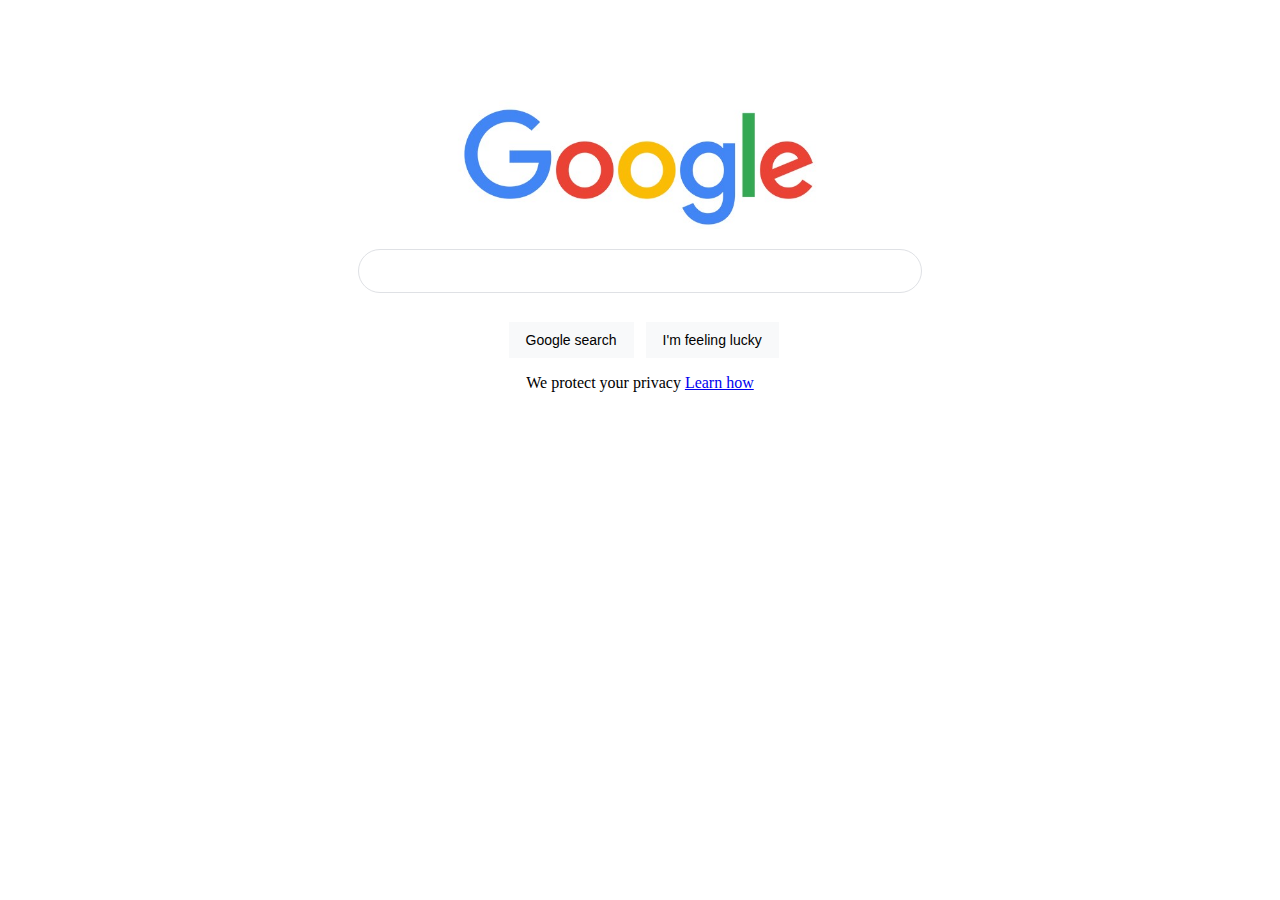
<file: index.html>
<!DOCTYPE html>
<html lang="en">
<head>
    <meta charset="UTF-8">
    <meta http-equiv="X-UA-Compatible" content="IE=edge">
    <meta name="viewport" content="width=device-width, initial-scale=1.0">
    <title>Google</title>
    <link rel="stylesheet" href="styles.css">
</head>

<body>
    
    <img src="google-logo.jpg" alt="">
    <input type="text">
    <button>Google search</button>
    <button>I'm feeling lucky</button>
    <br>
    <p>We protect your privacy <a href="blog.html" target="_blank">Learn how</a></p> 

</body>
</html>
</file>
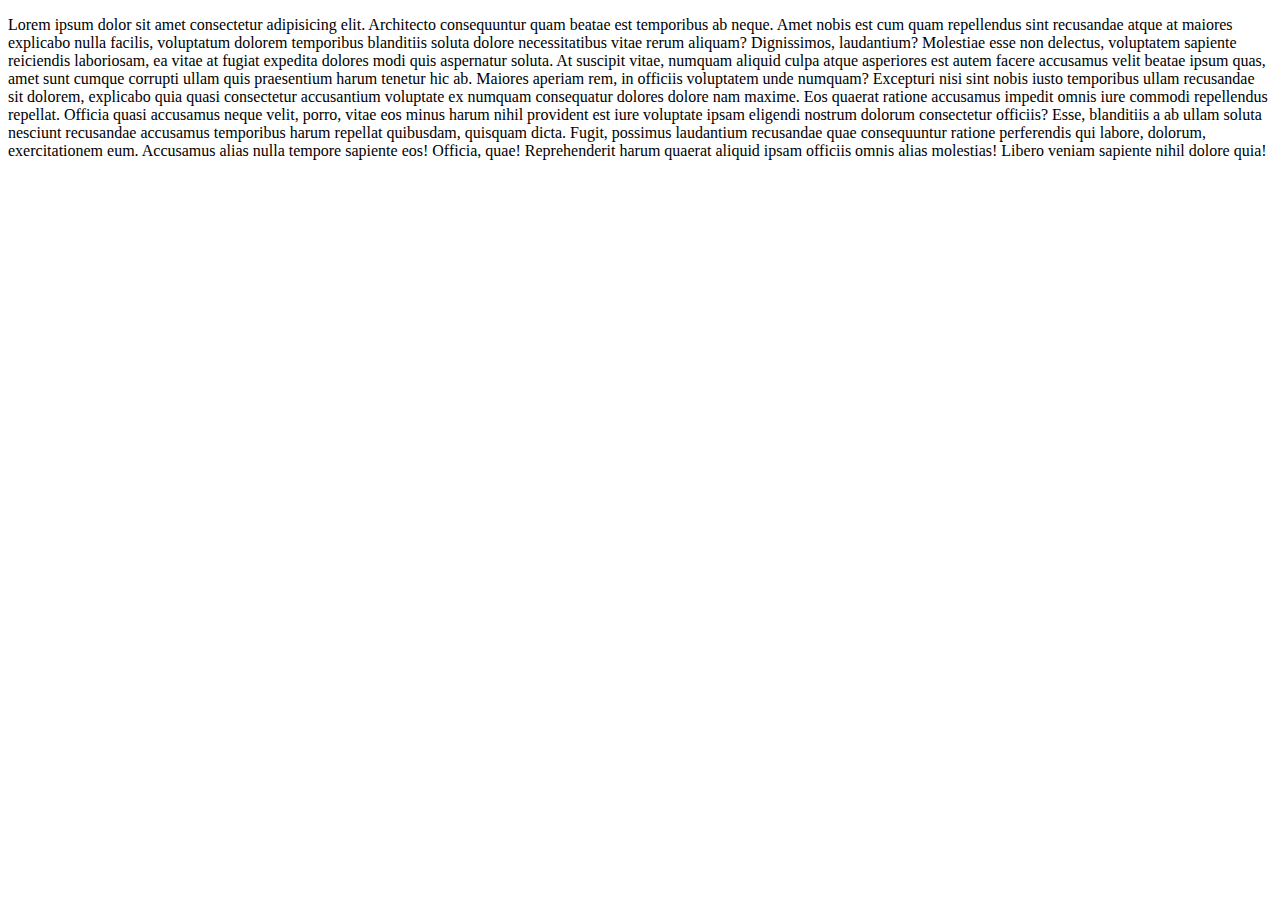
<file: blog.html>
<!DOCTYPE html>
<html lang="en">
<head>
    <meta charset="UTF-8">
    <meta name="viewport" content="width=device-width, initial-scale=1.0">
    <title>Blog</title>
</head>
<body>
    <p>Lorem ipsum dolor sit amet consectetur adipisicing elit. Architecto consequuntur quam beatae est temporibus ab neque. Amet nobis est cum quam repellendus sint recusandae atque at maiores explicabo nulla facilis, voluptatum dolorem temporibus blanditiis soluta dolore necessitatibus vitae rerum aliquam? Dignissimos, laudantium? Molestiae esse non delectus, voluptatem sapiente reiciendis laboriosam, ea vitae at fugiat expedita dolores modi quis aspernatur soluta. At suscipit vitae, numquam aliquid culpa atque asperiores est autem facere accusamus velit beatae ipsum quas, amet sunt cumque corrupti ullam quis praesentium harum tenetur hic ab. Maiores aperiam rem, in officiis voluptatem unde numquam? Excepturi nisi sint nobis iusto temporibus ullam recusandae sit dolorem, explicabo quia quasi consectetur accusantium voluptate ex numquam consequatur dolores dolore nam maxime. Eos quaerat ratione accusamus impedit omnis iure commodi repellendus repellat. Officia quasi accusamus neque velit, porro, vitae eos minus harum nihil provident est iure voluptate ipsam eligendi nostrum dolorum consectetur officiis? Esse, blanditiis a ab ullam soluta nesciunt recusandae accusamus temporibus harum repellat quibusdam, quisquam dicta. Fugit, possimus laudantium recusandae quae consequuntur ratione perferendis qui labore, dolorum, exercitationem eum. Accusamus alias nulla tempore sapiente eos! Officia, quae! Reprehenderit harum quaerat aliquid ipsam officiis omnis alias molestias! Libero veniam sapiente nihil dolore quia!</p>
</body>
</html>
</file>
<file: styles.css>
body, html {
    margin: 0;
    padding: 0; 
}

img {
    width: 30%;
    display: block;
    margin: 100px auto 20px;
    min-width: 272px;
}

input {
    box-sizing: border-box;
    display: block;
    border-radius: 24px;
    border: 1px solid rgb(223, 225, 229);
    height: 44px;
    margin: 0 auto 29px;
    max-width: 564px;
    width: 90%;
    padding-left: 30px;
    font-size: 16px;
}

button {
    box-sizing: border-box;
    margin-top: 0;
    padding: 0 16px;
    font-size: 14px;
    height: 36px;
    background-color: #f8f9fa;
    border: 1px solid #f8f9fa;
    cursor: pointer;
}

button:first-of-type {
    margin-right: 8px;
    margin-left: calc(50% - 131.5px);
}

button::hover {
    cursor: pointer;   
}
p{
    text-align: center;
}
</file>
